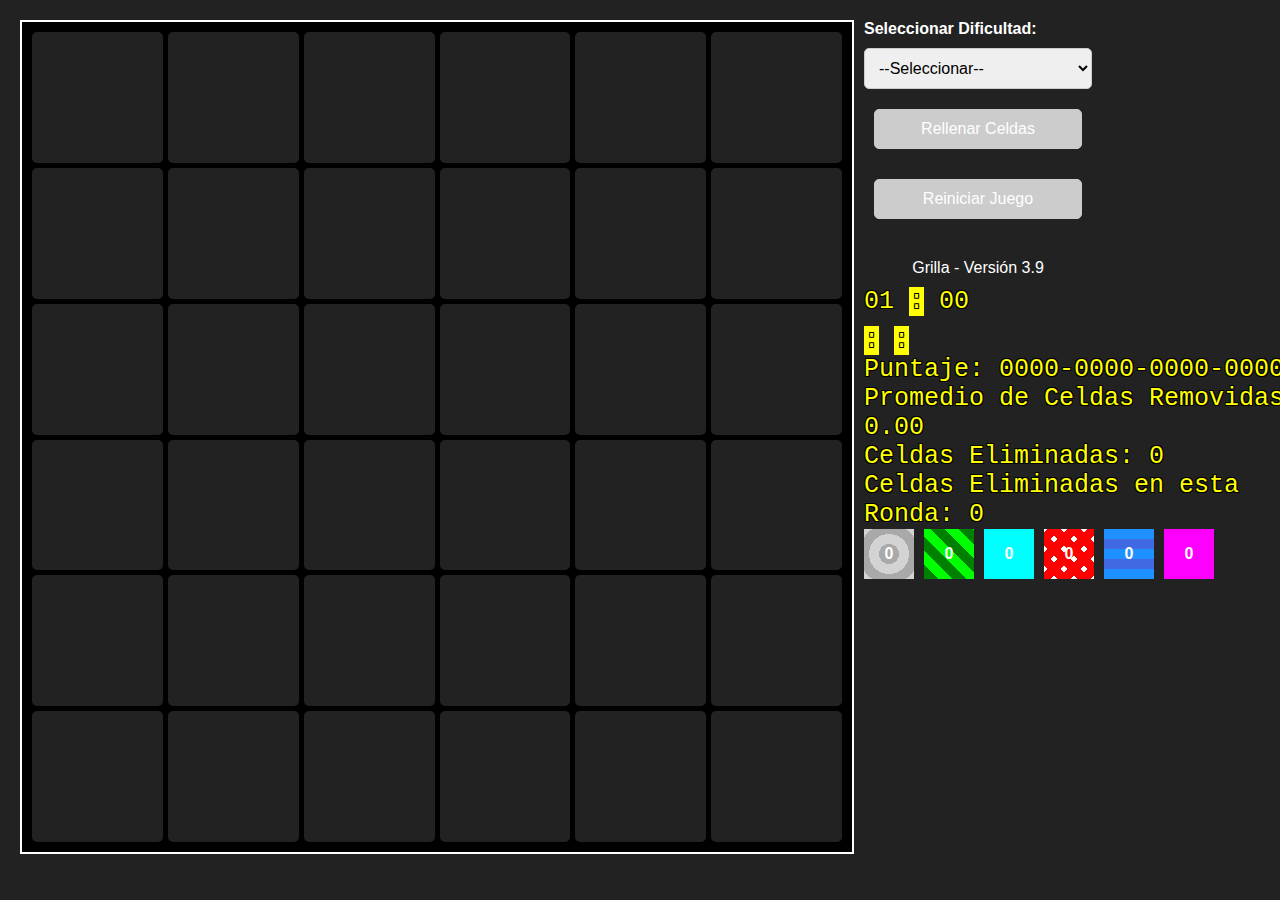
<file: index.html>
<!DOCTYPE html>
<html lang="es">
<head>
    <meta charset="UTF-8">
    <meta name="viewport" content="width=device-width, initial-scale=1.0">
    <title>Grilla - Versión Sincronizada 3.9</title>
    <link rel="stylesheet" href="styles.css">
</head>
<body>
    <div id="main-container">
        <!-- Grilla en el extremo izquierdo -->
        <div id="game-container"></div>

        <!-- Contenedor de botones y controles a la derecha -->
        <div id="controls-container">
            <div id="buttons-container">
                <label for="difficulty">Seleccionar Dificultad:</label>
                <select id="difficulty">
                    <option value="">--Seleccionar--</option>
                    <option value="6">Fácil contra reloj (6x6)</option>
                    <option value="10">Medio contra reloj (10x10)</option>
                    <option value="15">Difícil contra reloj (15x15)</option> <!-- Añadí la opción faltante -->
                </select>
                <button id="fill-grid-btn" onclick="fillGrid()" disabled>Rellenar Celdas</button>
                <button id="reset-game-btn" onclick="resetGame()" disabled>Reiniciar Juego</button>
                <div id="version-text">Grilla - Versión 3.9</div>
            </div>

            <!-- Conteo Regresivo (Reloj Principal convertido) -->
            <div id="countdown">
                <span id="minutos">01</span>
                <span class="separador">:</span>
                <span id="segundos">00</span>
            </div>

            <!-- Reloj Secundario -->
            <div id="reloj-secundario">
                <span id="horas-sec"></span>
                <span class="separador-sec">:</span>
                <span id="minutos-sec"></span>
                <span class="separador-sec">:</span>
                <span id="segundos-sec"></span>
            </div>

            <div class="separator-line"></div> <!-- Línea adicional -->
            <div id="score-display">Puntaje: <span id="current-score">0000000000000000</span></div>
            <div id="average-cells-removed">Promedio de Celdas Removidas: <span id="current-average">0.00</span></div>
            <div class="separator-line"></div> <!-- Línea adicional -->
            <div id="cells-removed-counter">Celdas Eliminadas: <span id="cells-removed">0</span></div>
            <div id="cells-removed-round">Celdas Eliminadas en esta Ronda: <span id="cells-removed-in-round">0</span></div>

            <!-- Muestra de colores -->
            <div id="color-samples">
                <div class="cell-sample gris-ondas"><span>0</span></div>
                <div class="cell-sample verde"><span>0</span></div>
                <div class="cell-sample cyan"><span>0</span></div>
                <div class="cell-sample puntos-blancos"><span>0</span></div>
                <div class="cell-sample rayado"><span>0</span></div>
                <div class="cell-sample magenta"><span>0</span></div>
            </div>
        </div>
    </div>

    <!-- Cartel de GAME OVER ya presente y oculto -->
    <div id="game-over-overlay">
        <div id="game-over-message">
            <h1>GAME OVER</h1>
            <p>
                <span id="game-over-reason"></span>
                <span id="game-over-threshold"></span>
            </p>
            <button id="restart-button" onclick="resetGame()">Reiniciar Juego</button>
        </div>
    </div>
    <script src="script.js"></script>
</body>
</html>
</file>
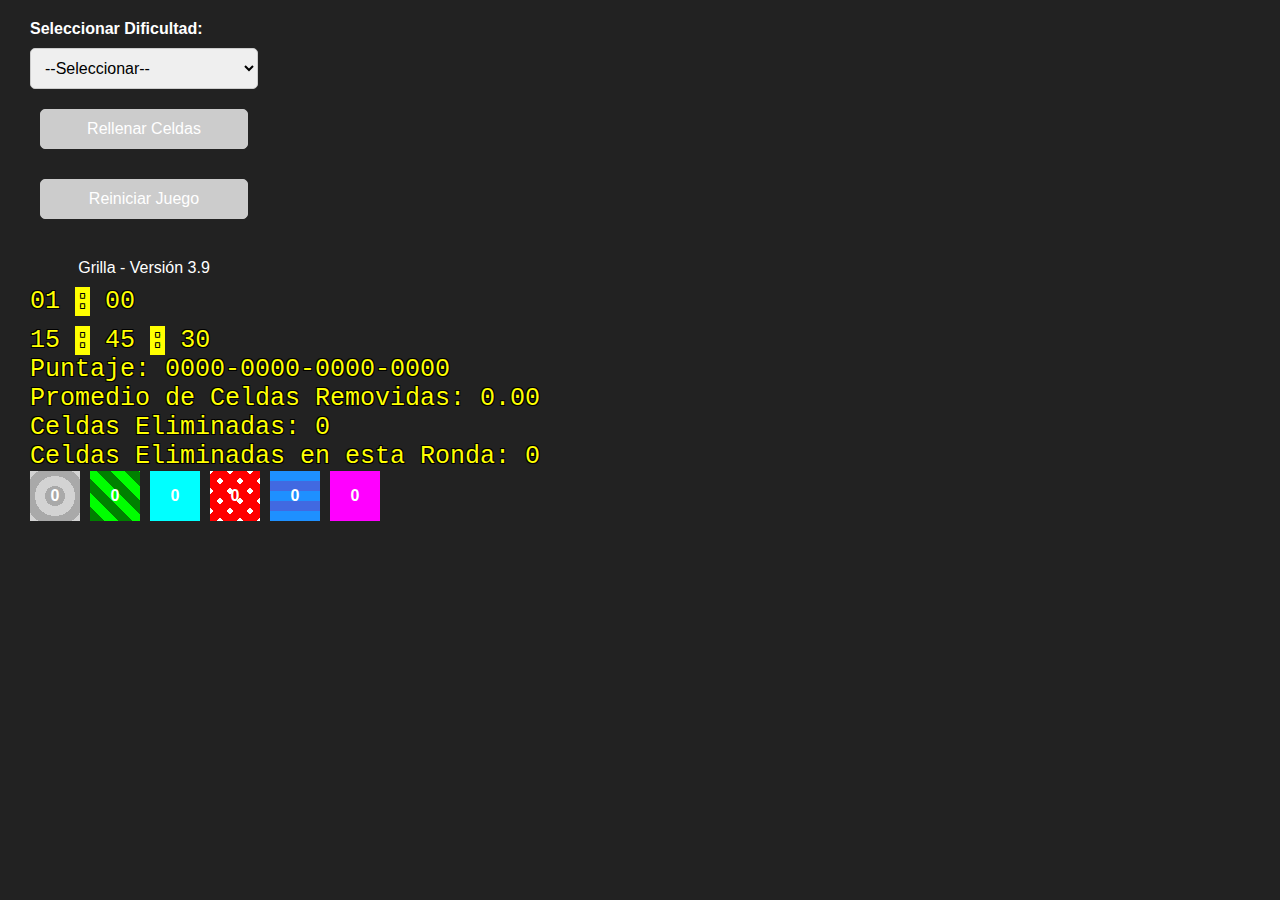
<file: index2.html>
<!DOCTYPE html>
<html lang="es">
<head>
    <meta charset="UTF-8">
    <meta name="viewport" content="width=device-width, initial-scale=1.0">
    <title>Grilla - Versión Sincronizada 3.9</title>
    <link rel="stylesheet" href="styles.css">
</head>
<body>
    <div id="main-container">
        <!-- Contenedor de la grilla -->
        <div id="grid-container">
            <!-- Las celdas se generarán dinámicamente con JavaScript -->
        </div>

        <!-- Contenedor de botones y controles a la derecha -->
        <div id="controls-container">
            <div id="buttons-container">
                <label for="difficulty">Seleccionar Dificultad:</label>
                <select id="difficulty">
                    <option value="">--Seleccionar--</option>
                    <option value="6">Fácil contra reloj (6x6)</option>
                    <option value="10">Medio contra reloj (10x10)</option>
                    <option value="15">Difícil contra reloj (15x15)</option>
                </select>
                <button id="fill-grid-btn" onclick="fillGrid()" disabled>Rellenar Celdas</button>
                <button id="reset-game-btn" onclick="resetGame()" disabled>Reiniciar Juego</button>
                <div id="version-text">Grilla - Versión 3.9</div>
            </div>

            <!-- Conteo Regresivo (Reloj Principal) -->
            <div id="countdown">
                <span id="minutos">01</span>
                <span id="separador-principal" class="separador">:</span>
                <span id="segundos">00</span>
            </div>

            <!-- Reloj Secundario -->
            <div id="reloj-secundario">
                <span id="horas-sec">15</span>
                <span class="separador-sec">:</span>
                <span id="minutos-sec">45</span>
                <span class="separador-sec">:</span>
                <span id="segundos-sec">30</span>
            </div>

            <div class="separator-line"></div>
            <div id="score-display">Puntaje: <span id="current-score">0000-0000-0000-0000</span></div>
            <div id="average-cells-removed">Promedio de Celdas Removidas: <span id="current-average">0.00</span></div>
            <div class="separator-line"></div>
            <div id="cells-removed-counter">Celdas Eliminadas: <span id="cells-removed">0</span></div>
            <div id="cells-removed-round">Celdas Eliminadas en esta Ronda: <span id="cells-removed-in-round">0</span></div>

            <!-- Muestra de colores -->
            <div id="color-samples">
                <div class="cell-sample gris-ondas" data-percentage="0.00%"><span>0</span></div>
                <div class="cell-sample verde" data-percentage="0.00%"><span>0</span></div>
                <div class="cell-sample cyan" data-percentage="0.00%"><span>0</span></div>
                <div class="cell-sample puntos-blancos" data-percentage="0.00%"><span>0</span></div>
                <div class="cell-sample rayado" data-percentage="0.00%"><span>0</span></div>
                <div class="cell-sample magenta" data-percentage="0.00%"><span>0</span></div>
            </div>
        </div>
    </div>

    <!-- Cartel de GAME OVER -->
    <div id="game-over-overlay" style="display: none;">
        <div id="game-over-message">
            <h1>GAME OVER</h1>
            <p>
                <span id="game-over-reason"></span>
                <span id="game-over-threshold"></span>
            </p>
            <button id="restart-button" onclick="resetGame()">Reiniciar Juego</button>
        </div>
    </div>

    <script src="script.js"></script>
</body>
</html>
</file>
<file: styles.css>
:root {
    --primary-bg-color: #222;
    --text-color: #fff;
    --highlight-color: #ffff00;
    --font-size-large: 25px;
    --font-stack: 'Digital-7', monospace;
    --border-color: #fff;
    --button-bg-color: #007BFF;
    --button-hover-bg-color: #0056b3;
}

body {
    font-family: Arial, sans-serif;
    background-color: var(--primary-bg-color);
    color: var(--text-color);
    margin: 0;
    padding: 0;
    display: flex;
    flex-direction: column;
    align-items: flex-start;
    justify-content: flex-start;
    height: 100vh;
}

#average-cells-removed {
    font-size: var(--font-size-large);
    font-family: var(--font-stack);
    color: var(--highlight-color);
    text-shadow:
        -1px -1px 0 #000,
         1px -1px 0 #000,
        -1px 1px 0 #000,
         1px 1px 0 #000;
}

#current-average {
    font-size: var(--font-size-large);
    font-family: var(--font-stack);
    color: var(--highlight-color);
    text-shadow:
        -1px -1px 0 #000,
         1px -1px 0 #000,
        -1px 1px 0 #000,
         1px 1px 0 #000;
}

#main-container {
    display: flex;
    flex-direction: row;
    width: 100%;
    max-width: 100vw;
    gap: 10px;
    padding: 20px;
}

#game-container {
    width: 90vmin;
    height: 90vmin;
    display: grid;
    gap: 5px;
    background-color: black;
    border: 2px solid var(--border-color);
    padding: 10px;
    grid-template-rows: repeat(auto-fill, 1fr);
    grid-template-columns: repeat(auto-fill, 1fr);
    flex-shrink: 0;
}

#controls-container {
    display: flex;
    flex-direction: column;
    align-items: flex-start;
    justify-content: flex-start;
    flex-grow: 1;
    max-width: 700px;
}

#buttons-container {
    display: flex;
    flex-direction: column;
    gap: 10px;
}

#buttons-container label {
    font-weight: bold;
}

#buttons-container select, #buttons-container button {
    padding: 10px;
    font-size: 16px;
    border: 1px solid #ccc;
    border-radius: 5px;
}

#buttons-container button {
    background-color: var(--button-bg-color);
    color: var(--text-color);
    cursor: pointer;
}

#buttons-container button:disabled {
    background-color: #ccc;
    cursor: not-allowed;
}

/* Estilos compartidos para ambos relojes */
#countdown, #reloj-secundario {
    font-size: var(--font-size-large);
    font-family: var(--font-stack);
    color: var(--highlight-color);
    text-shadow:
        -1px -1px 0 #000,
         1px -1px 0 #000,
        -1px 1px 0 #000,
         1px 1px 0 #000;
    margin-top: 10px;
    text-align: left;
}

#countdown span {
    font-size: var(--font-size-large);
    font-family: var(--font-stack);
    color: var(--highlight-color);
    text-shadow:
        -1px -1px 0 #000,
         1px -1px 0 #000,
        -1px 1px 0 #000,
         1px 1px 0 #000;
}

#color-samples {
    display: flex;
    flex-wrap: wrap;
    gap: 10px;
}

.separador, .separador-sec {
    width: 5px; /* Ajusta según necesites */
    height: 20px; /* Ajusta según necesites */
    background-color: yellow; /* Color inicial */
}

/* Si necesitas controlar el parpadeo con CSS */
@keyframes colorSwap {
    0%, 50% {
        background-color: yellow;
    }
    51%, 100% {
        background-color: black;
    }
}

.cell-sample {
    width: 50px;
    height: 50px;
    display: flex;
    justify-content: center;
    align-items: center;
    border: 1px solid #000;
    font-weight: bold;
}

.cell {
    aspect-ratio: 1 / 1;
    background-color: var(--primary-bg-color);
    border-radius: 5px;
    cursor: pointer;
    position: relative;
}

.cell.processing {
    pointer-events: none;
}

.gris-ondas, .verde, .cyan, .puntos-blancos, .rayado, .magenta {
    border: none;
}

.gris-ondas {
    background: repeating-radial-gradient(
        circle at 50% 50%,
        #A9A9A9,
        #A9A9A9 10px,
        #D3D3D3 10px,
        #D3D3D3 20px
    );
}

.verde {
    background: repeating-linear-gradient(
        45deg,
        #008000,
        #008000 10px,
        #00ff00 10px,
        #00ff00 20px
    );
}

.cyan { background-color: cyan; }

.puntos-blancos {
    background: radial-gradient(#ffffff 20%, transparent 20%),
               radial-gradient(#ffffff 20%, transparent 20%);
    background-color: #ff0000;
    background-position: 0 0, 10px 10px;
    background-size: 20px 20px;
}

.rayado {
    background: repeating-linear-gradient(
        0deg,
        #1E90FF,
        #1E90FF 10px,
        #4169E1 10px,
        #4169E1 20px
    );
}

.magenta { background-color: magenta; }

@keyframes rapidBlink {
    0%, 33.33%, 66.66%, 100% { opacity: 1; }
    16.66%, 50%, 83.33% { opacity: 0; }
}

@keyframes borderPulse {
    0% { border-color: red; }
    50% { border-color: yellow; }
    100% { border-color: red; }
}

.cell.selected {
    animation: borderPulse 1s infinite;
    border-width: 3px;
    border-style: solid;
}

.matched {
    animation: rapidBlink 1s infinite;
}

button {
    padding: 10px 20px;
    font-size: 16px;
    color: var(--text-color);
    background-color: var(--button-bg-color);
    border: none;
    border-radius: 5px;
    cursor: pointer;
    margin: 10px;
}

button:hover {
    background-color: var(--button-hover-bg-color);
}

#version-text {
    margin-top: 20px;
    font-size: 16px;
    text-align: center;
}

@keyframes scoreBlink {
    0%, 100% { opacity: 1; }
    50% { opacity: 0; }
}

.blink-score {
    animation: scoreBlink 0.4s infinite;
}

.blink-threshold {
    animation: rapidBlink 0.6s infinite;
}

.blink-cells-removed {
    animation: blink 1s infinite;
}

#game-over-overlay {
    position: fixed;
    top: 0;
    left: 0;
    width: 100vw;
    height: 100vh;
    background-color: rgba(0, 0, 0, 0.8);
    display: none;
    align-items: center;
    justify-content: center;
    z-index: 1000;
}

#game-over-message {
    text-align: center;
    color: var(--text-color);
    font-family: Arial, sans-serif;
    background: rgba(255, 255, 255, 0.1);
    padding: 20px;
    border-radius: 10px;
    box-shadow: 0 0 15px rgba(0, 0, 0, 0.5);
}

#game-over-message h1 {
    font-size: 48px;
    margin: 0 0 20px;
}

#restart-button {
    padding: 10px 20px;
    font-size: 16px;
    color: var(--text-color);
    background-color: var(--button-bg-color);
    border: none;
    border-radius: 5px;
    cursor: pointer;
}

#restart-button:hover {
    background-color: var(--button-hover-bg-color);
}

#score-display, #cells-removed-counter, #cells-removed-round {
    font-size: var(--font-size-large); /* Mismo tamaño que los relojes */
    font-family: var(--font-stack); /* Fuente igual que los relojes */
    color: var(--highlight-color); /* Mismo color que los relojes */
    text-shadow: /* Sombra igual que los relojes */
        -1px -1px 0 #000,
         1px -1px 0 #000,
        -1px 1px 0 #000,
         1px 1px 0 #000;
}

#current-score, #cells-removed, #cells-removed-in-round {
    font-size: var(--font-size-large); /* Mismo tamaño que los números del reloj */
    font-family: var(--font-stack); /* Fuente igual que los relojes */
    color: var(--highlight-color); /* Mismo color que los números del reloj */
    text-shadow: /* Sombra igual que los relojes */
        -1px -1px 0 #000,
         1px -1px 0 #000,
        -1px 1px 0 #000,
         1px 1px 0 #000;
}
</file>
